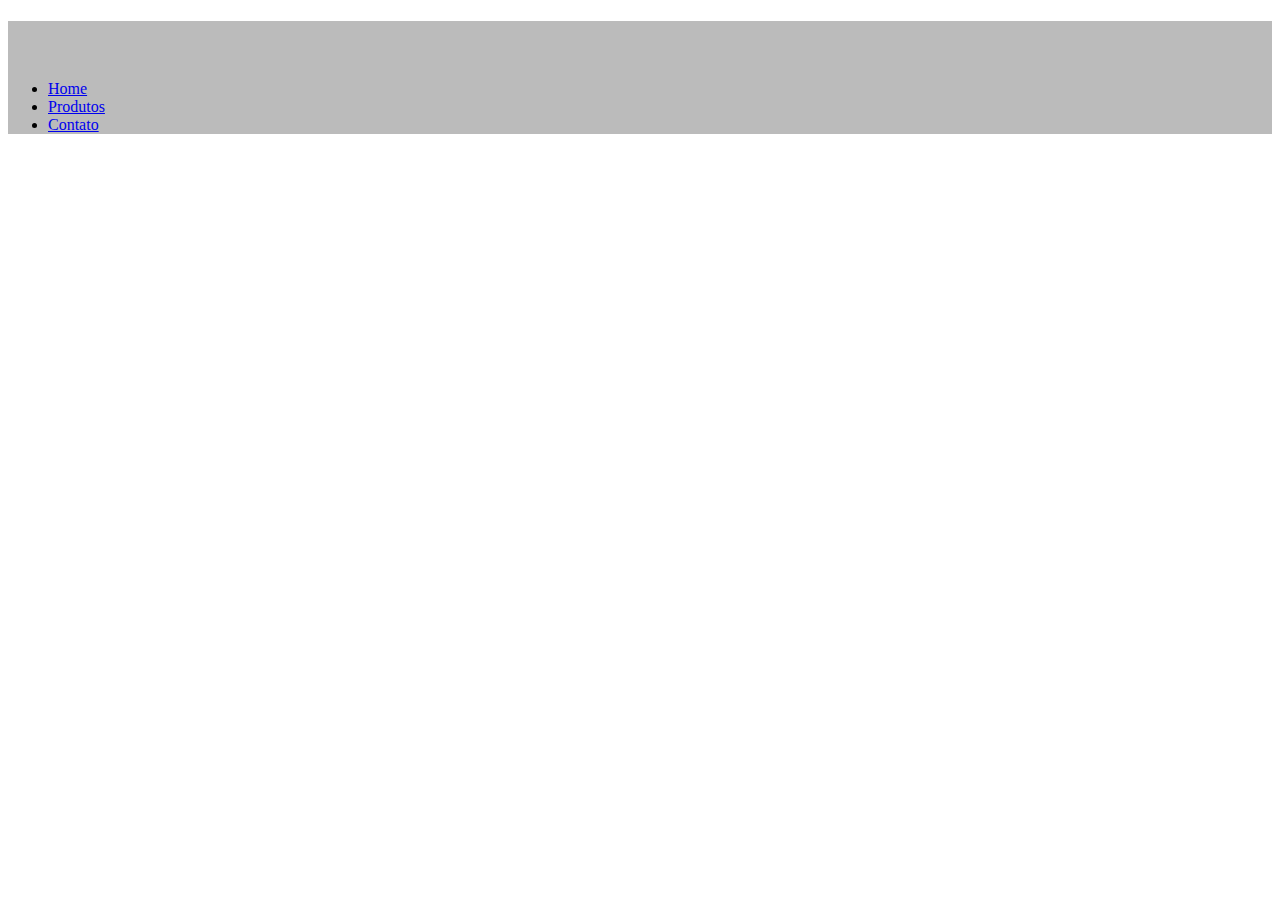
<file: produtos.html>
<!DOCTYPE html>
<html>
    <head>
        <meta charset="UTF-8">
        <title>Produtos - Barbearia do Vitor </title>
        <link rel="stylesheet" href="produtos.css">
    
    </head>
    <body>
        <header>
            <h1><img scr="https://i.pinimg.com/564x/58/e4/ed/58e4edebd8fd1f52b82809e522735d20.jpg"></h1>
            <ul>

                <li> <a href="index.html">Home</a></li>
                <li> <a href="produtos.html">Produtos</a></li>
                <li> <a href="contato.html"> Contato</a></li>

            </ul>

            
        </header>

    </body>
    </html>
</file>
<file: produtos.css>
header{
    background: #BBBBBB;
}
</file>
